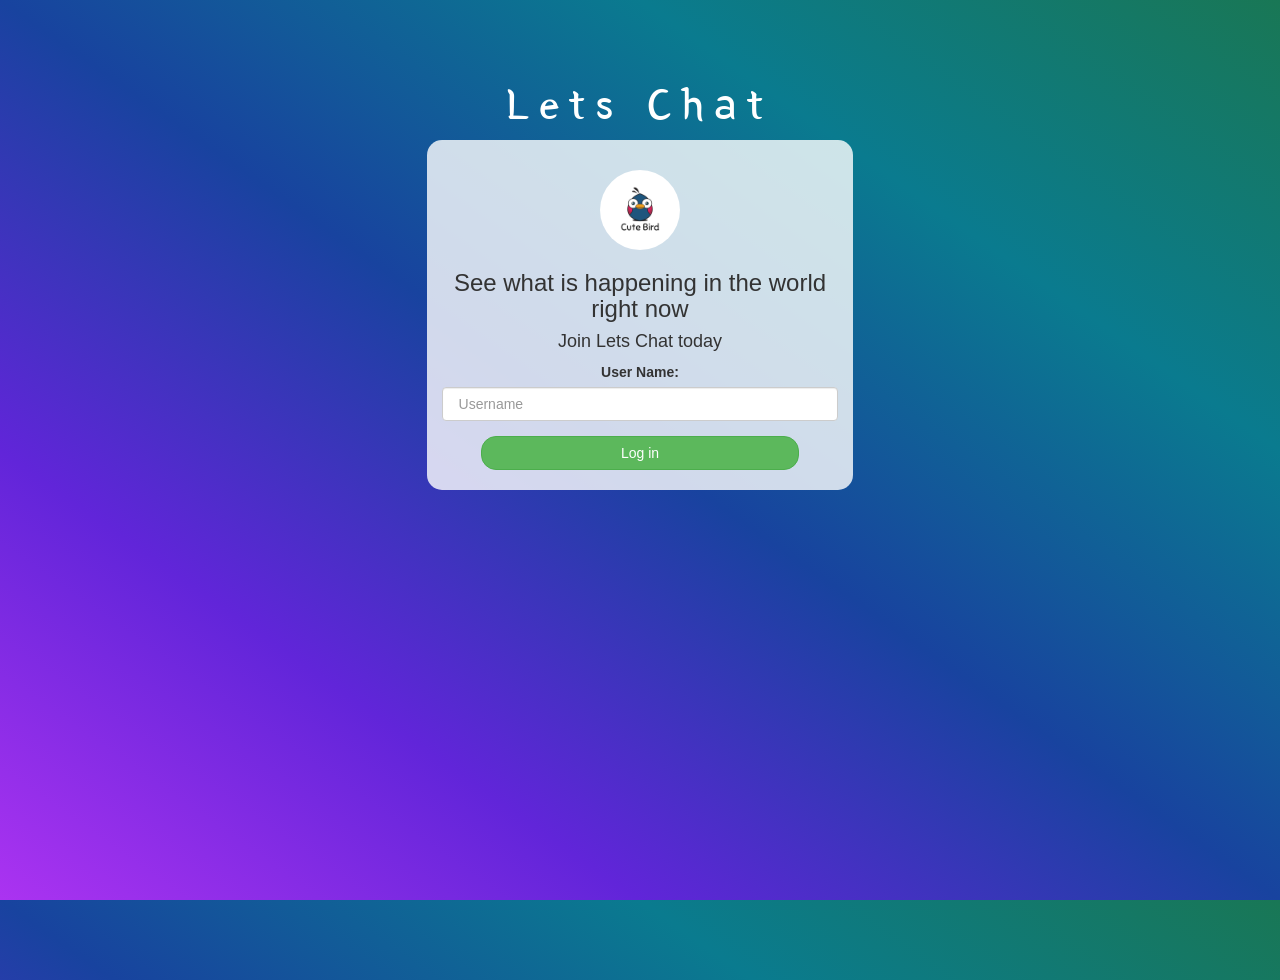
<file: index.html>
<!DOCTYPE html>
<html>
<head>
	<title>Kwitter</title>
<link href="https://fonts.googleapis.com/css?family=Yeon+Sung&display=swap" rel="stylesheet"><meta name="viewport" content="width=device-width, initial-scale=1">

<link rel="stylesheet" href="https://maxcdn.bootstrapcdn.com/bootstrap/3.4.0/css/bootstrap.min.css">
<script src="https://ajax.googleapis.com/ajax/libs/jquery/3.4.1/jquery.min.js"></script>
<script src="https://maxcdn.bootstrapcdn.com/bootstrap/3.4.0/js/bootstrap.min.js"></script>

<link rel="stylesheet" type="text/css" href="style.css">

</head>
<body>
<center>
	<h1 class="header">	
		Lets Chat	
</h1>
	<div class="col-lg-4 col-md-6 col-sm-6 col-xs-11 login_div">
	<img src="logo.png" class="logo">
		<h3 >See what is happening in the world right now</h3>
		<h4 >Join Lets Chat today</h4>
		<div class="form-group">
		  <label >User Name:</label>
		  <input type="text" id="username" class="form-control" placeholder=" Username"> 

		</div>
		<button id="login_button" class="btn btn-success" onclick="login()">Log in</button>
		<br><br>
	</div>
</center>

<script src="lets_chat.js"></script>
</body>
</html>
</file>
<file: style.css>
html, body
{
  height: 100%;
  margin: 0;
}

body
{
background-image: linear-gradient(to right top, #ab33f1, #6125d9, #18439f, #0a7b8f, #197755);
}

.header
{
	color: white;font-family: 'Yeon Sung';font-size: 45px;letter-spacing: 10px;margin-top: 80px;
}
.header img
{
	width: 80px;margin-left: -15px;
}

.login_div
{
	background: rgba(255,255,255,0.8);float: none;border-radius: 15px;
}

.logo
{
	width: 80px;margin-top: 30px;border-radius: 40px;
}

#login_button
{
	width: 80%;border-radius: 15px;
}

.room_name
{
	cursor: pointer;
	font-size: 20px;
}


#logout
{
	font-size: 20px; float: right;
}


#output
{
	padding: 10px; width:80%;background: rgba(255,255,255,0.8);border-radius: 15px;
}

.input_div_room_page
{
	width: 80%;
}

.input_div label
{
	color: white;font-size: 20px;
}


.input_div_message_page
{
	position: fixed;bottom: 0px;width: 100%;background: rgba(255,255,255,0.8);
}
.input_div_message_page label
{
	color: black;
}
.input_div_message_page #msg
{
	width: 80%;
}
.input_div_message_page button
{
	margin-top: 15px;
	width: 50%; 
}
.color_white
{
	color: white
}

.user_tick
{
	width:20px;
}
.message_h4
{
	padding-left:5px;color:grey;
}
</file>
